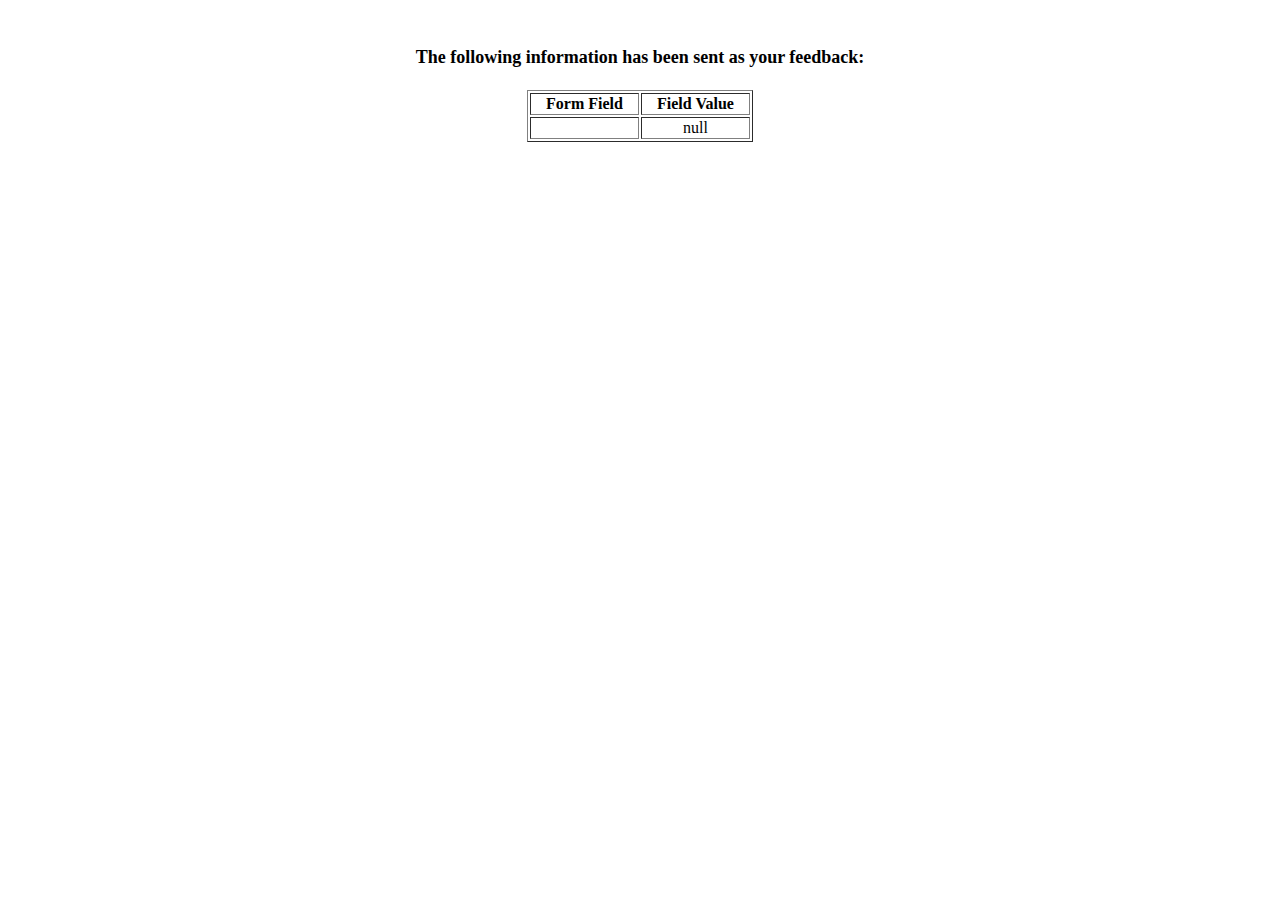
<file: Chocochin/registro.html>
<html>
  <head>
    <title>Feedback Sent</title>
  </head>

  <body>
    <p align=center>&nbsp;</p>
    <h1 align=center>
      <font size="+1">The following information has been sent as your feedback:</font>
    </h1>

    <table border="1" align=center width="226">
      <tr>
        <th align="center">Form Field</th>
        <th align="center">Field Value</th>
      </tr>

      <script language="javascript">
        var args = location.search.substr(1).split('&');
        for (var i = 0; i < args.length; ++i) {
          var parts = args[i].split('=');
          if (parts != null) {
            var field = parts[0];
            var value = parts[1];
            if (value == null) {
              value = "null"
            }
            else {
              value = '"' + unescape(value.replace(/\+/g, ' ')) + '"';
            }

            document.writeln('<tr><td align="center">' + field + '</td>');
            document.writeln('<td align="center">' + value + '</td></tr>');
          }
        }
      </script>

      <noscript>
        <tr>
          <td>
            <p>You need to turn on Javascript in your browser.</p>
          <p>In Microsoft Internet Explorer 4 or greater:</p>
            <ul>
              <li>From the "Tools" menu (in IE 4, it's the "View" menu), select "Internet Options".</li>
              <li>Click on the "Security" tab.</li>
              <li>Click on the "Custom Level" button. (In IE 4, select "Custom"
                and then click on "Settings...".)</li>
              <li>Under "Active scripting" make sure "Enable" is selected.</li>
            </ul>

            <p>In Netscape version 4 or greater:</p>
            <ul>
              <li>From the <b>Edit</b> menu, select <b>Preferences</b>.</li>
              <li>In the <b>Category</b> list on the left, click on the word "Advanced".</li>
              <li>In the panel on the right, make sure "Enable JavaScript" is checked.</li>
              <li>Click the <b>OK</b> button.</li>
            </ul>

          </td>
        </tr>
      </noscript>
    </table>
  </body>
</html>
</file>
